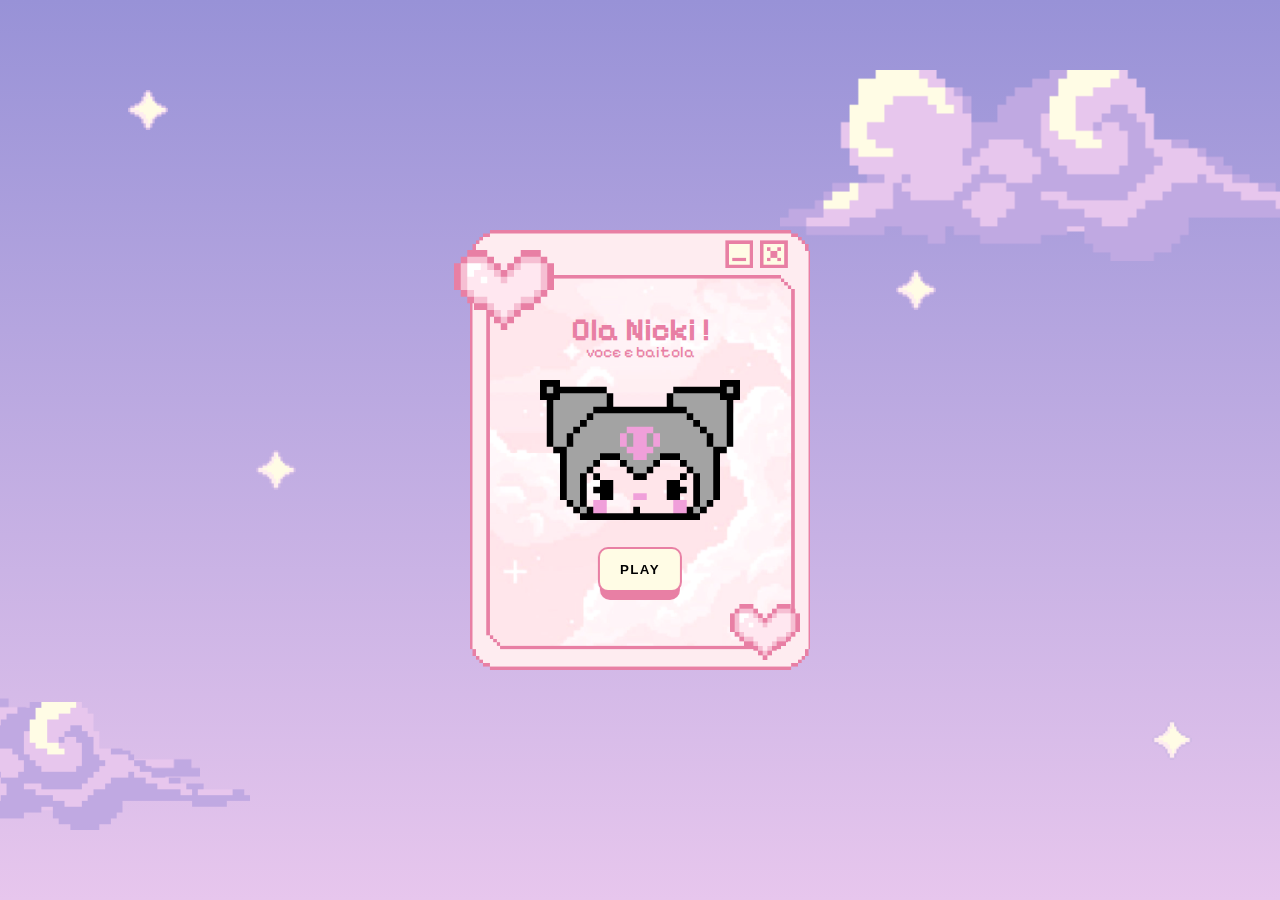
<file: index.html>
<!DOCTYPE html>
<html lang="en">
<head>
  <meta charset="UTF-8">
  <meta name="viewport" content="width=device-width, initial-scale=1.0">
  <title>pipipi</title>
  <link rel="preconnect" href="https://fonts.googleapis.com">
  <link rel="preconnect" href="https://fonts.gstatic.com" crossorigin>
  <link href="https://fonts.googleapis.com/css2?family=Pixelify+Sans:wght@400..700&display=swap" rel="stylesheet">
  <link rel="stylesheet" href="styles.css">
</head>
<body>
  <div class="card">
    <h1>Ola Nicki !</h1>
    <p>voce e baitola</p>

    <audio id="click-sound" src="click.wav"></audio>
    <button class="style-1" id="play-button">PLAY</button>
</script>
    <img src="heart.png" alt="mwah" class="heart">
    <img src="heart.png" alt="mwah" class="balloon">
    <img src="frame.png" class="background-image">
    
    <div class="kuromi-container">
      <img src="kuromi.png" class="kuromi-open">
      <img src="blink.png" class="kuromi-blink">
    </div>
  </div>
  <img src="star.png" class="star star-1">
  <img src="star.png" class="star star-2">
  <img src="star.png" class="star star-3">
  <img src="star.png" class="star star-4">
  <img src="cloud.png" class="cloud3">
  <img src="cloud.png" class="cloud">
  <img src="cloud.png" class="cloud2">
  <img src="cloud.png" class="cloud4">
  <script src="jjj.js"></script>

</body>
</html>
</file>
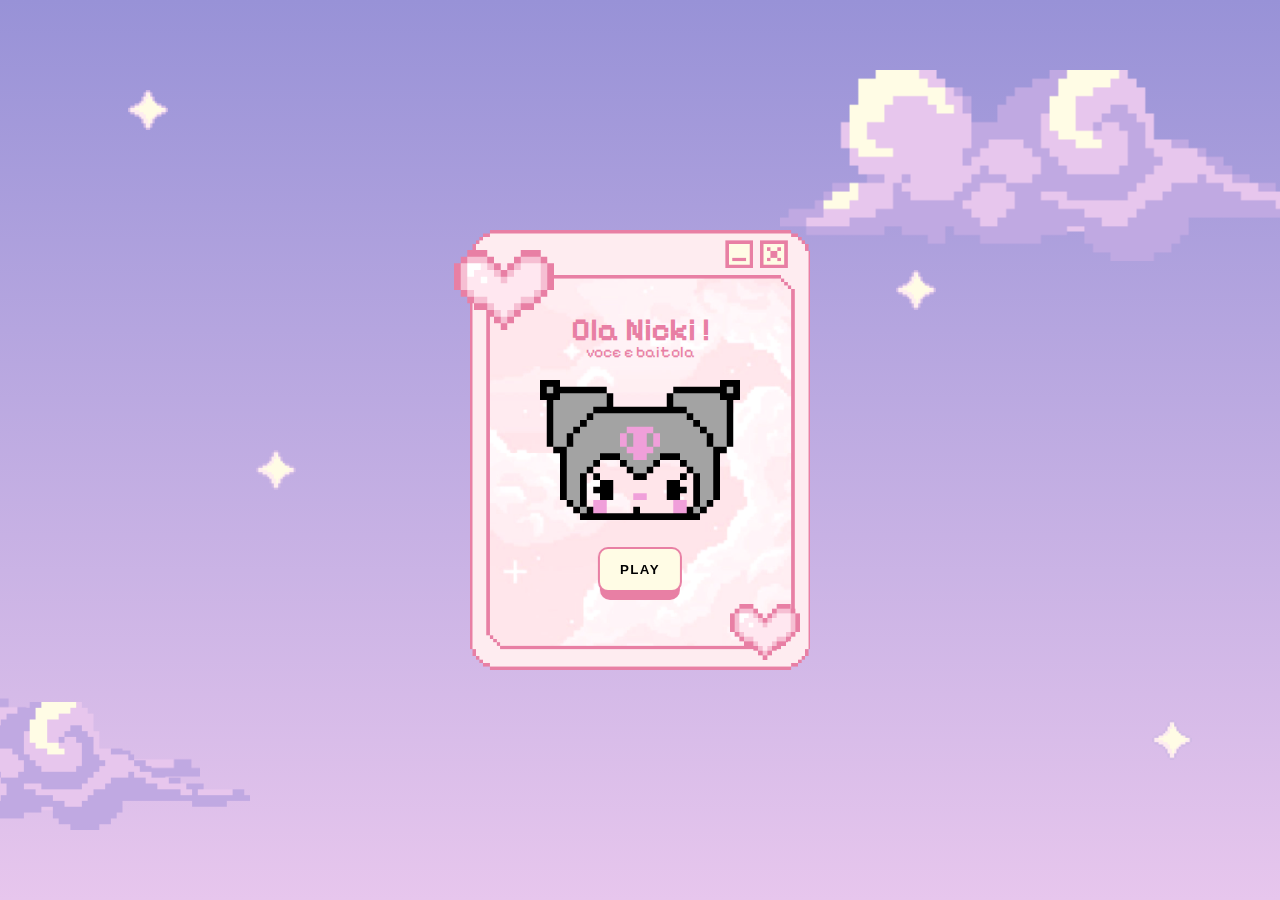
<file: site.html>
<!DOCTYPE html>
<html lang="ru">
<head>
  <meta charset="UTF-8">
  <meta name="viewport" content="width=device-width, initial-scale=1.0">
  <title>pipipi</title>
  <link rel="preconnect" href="https://fonts.googleapis.com">
  <link rel="preconnect" href="https://fonts.gstatic.com" crossorigin>
  <link href="https://fonts.googleapis.com/css2?family=Pixelify+Sans:wght@400..700&display=swap" rel="stylesheet">
  <link rel="stylesheet" href="styles.css">
</head>
<body>
  <div class="card">
    <h1>Ola Nicki !</h1>
    <p>voce e baitola</p>

    <audio id="click-sound" src="click.wav"></audio>
    <button class="style-1" id="play-button">PLAY</button>
</script>
    <img src="heart.png" alt="mwah" class="heart">
    <img src="heart.png" alt="mwah" class="balloon">
    <img src="frame.png" class="background-image">
    
    <div class="kuromi-container">
      <img src="kuromi.png" class="kuromi-open">
      <img src="blink.png" class="kuromi-blink">
    </div>
  </div>
  <img src="star.png" class="star star-1">
  <img src="star.png" class="star star-2">
  <img src="star.png" class="star star-3">
  <img src="star.png" class="star star-4">
  <img src="cloud.png" class="cloud3">
  <img src="cloud.png" class="cloud">
  <img src="cloud.png" class="cloud2">
  <img src="cloud.png" class="cloud4">
  <script src="jjj.js"></script>

</body>
</html>
</file>
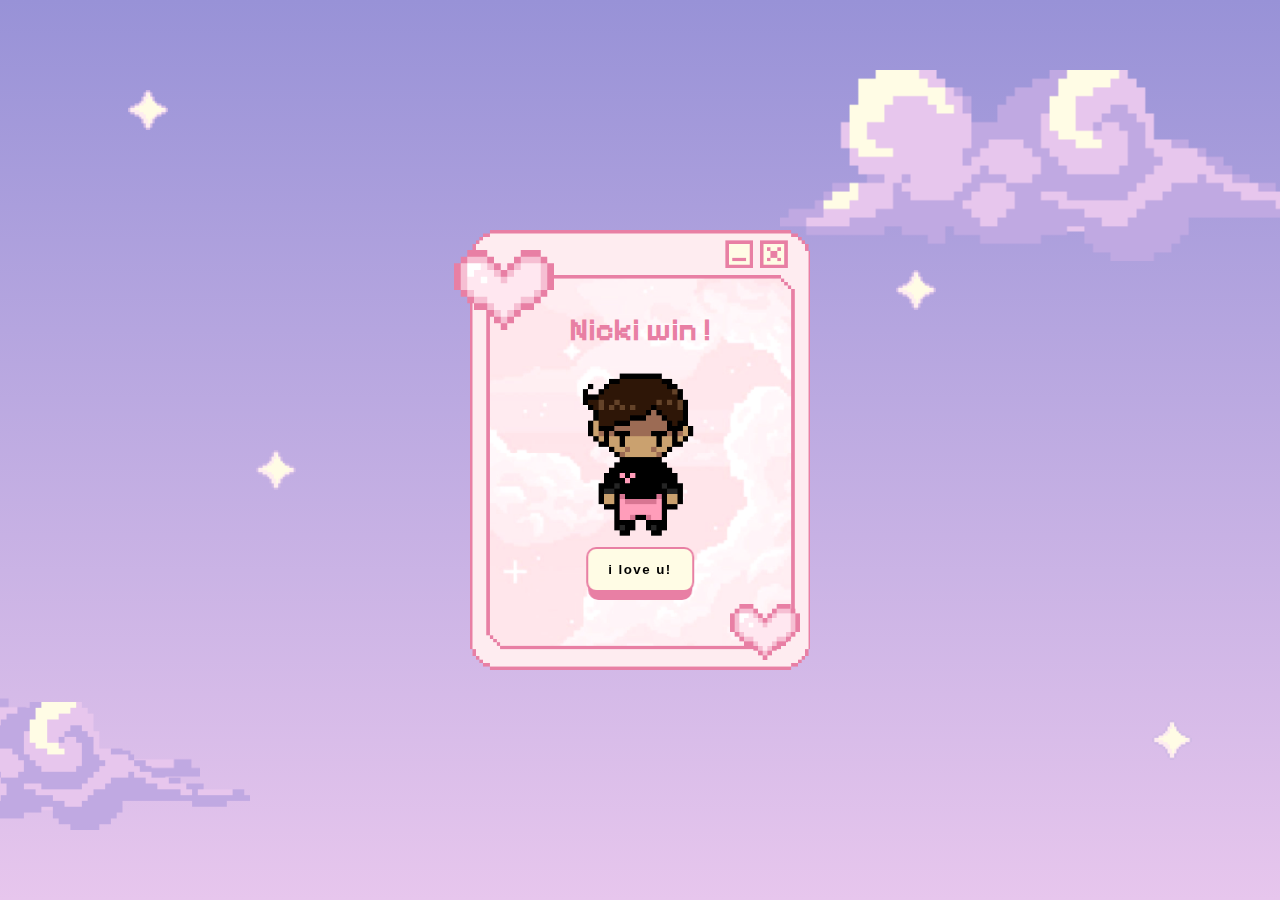
<file: win!.html>
<!DOCTYPE html>
<html>
    <body>
        <meta charset="UTF-8">
        <meta name="viewport" content="width=device-width, initial-scale=1.0">
        <title>pipipi</title>
        <link rel="preconnect" href="https://fonts.googleapis.com">
        <link rel="preconnect" href="https://fonts.gstatic.com" crossorigin>
        <link href="https://fonts.googleapis.com/css2?family=Pixelify+Sans:wght@400..700&display=swap" rel="stylesheet">
        <link rel="stylesheet" href="styles.css">
    </body>
    <body>
        <div class="card">
          <h1>Nicki win !</h1>
          <button class="style-1" id="loveButton">i love u!</button>
          <img src="heart.png" alt="mwah" class="heart">
          <img src="heart.png" alt="mwah" class="balloon">
          <img src="frame.png" class="background-image">

          <div class="sophia-container">
            <img src="sophia.png" class="sophia-open">
            <img src="win.png" class="sophia-win">
          </div>
        </div>
        <img src="star.png" class="star star-1">
        <img src="star.png" class="star star-2">
        <img src="star.png" class="star star-3">
        <img src="star.png" class="star star-4">
        <img src="cloud.png" class="cloud3">
        <img src="cloud.png" class="cloud">
        <img src="cloud.png" class="cloud2">
        <img src="cloud.png" class="cloud4">

        <audio id="heartSound" src="heart-sound.mp3" preload="auto"></audio>

        <script src="script.js"></script>
      </body>
</html>
</file>
<file: styles.css>
:root {
  --bg: #fff;
  --text: #000000;
  --light-pink: #FFFCE5;
  --pink: #E87FA4;
  --dark-pink: #E87FA4;
  --pink-border: #E87FA4;
  --pink-border-bottom: #E87FA4;
  --pink-shadow: #E87FA4;
}
body {
  font-family: 'Pixelify Sans', sans-serif;
  font-size: 1rem;
  line-height: 1.5;
  display: flex;
  align-items: center;
  justify-content: center;
  margin: 0;
  min-height: 100vh;
  background: var(--bg);

}
body {
  margin: 0;
  height: 100vh;
  display: flex;
  justify-content: center;
  align-items: center;
  background: linear-gradient(to bottom, #9892D7, #E7C6ED);
  font-family: 'Pixelify Sans', sans-serif;
}

h1 {
  position: absolute;
  top: 55px;
  left: 50%;
  transform: translateX(-50%);
  z-index: 1;
  color: #E87FA4;
}

p {
  position: relative;
  z-index: 1;
  margin-top: 90px;
  color: #E87FA4;
}

.card {
  position: relative;
  text-align: center;
  padding: 20px;
  border-radius: 20px;
  width: 300px;
  height: 400px;
}

.kuromi-container {
  position: absolute;
  top: 50%; 
  left: 50%;
  transform: translate(-50%, -50%);
  width: 200px;
  height: 200px;
}

.kuromi-open,
.kuromi-blink {
  position: absolute;
  top: 0;
  left: 0;
  width: 100%;
  height: 100%;
  object-fit: contain; 
}

.kuromi-open {
  opacity: 1; 
  animation: blinkOpen 3s steps(1, end) infinite; 
}

.kuromi-blink {
  opacity: 0;
  animation: blinkClose 3s steps(1, end) infinite; 
}

@keyframes blinkOpen {
  0%, 100% {
    opacity: 1; /* Открытые глаза */
  }
  50% {
    opacity: 0; /* Закрытые глаза */
  }
}

@keyframes blinkClose {
  0%, 100% {
    opacity: 0; 
  }
  50% {
    opacity: 1;
  }
}

.background-image {
  position: absolute;
  top: 0;
  left: 0;
  width: 100%;
  height: 100%;
  object-fit: cover;
  z-index: -1;
  border-radius: 20px;
}

.heart {
  position: absolute;
  top: 20px;
  left: 10%;
  transform: translateX(-50%);
  width: 100px;
  animation: float 3s infinite ease-in-out;
}

.balloon {
  position: absolute;
  bottom: 10px;
  right: 10px;
  width: 70px;
  animation: float 2.5s infinite ease-in-out;
}

@keyframes float {
  0%, 100% {
    transform: translateY(0);
  }
  50% {
    transform: translateY(-10px);
  }
}

.cloud {
  position: absolute;
  bottom: 70px;
  left: -150px;
  width: 400px;
  animation: floatCloud 150s linear infinite;
}

@keyframes floatCloud {
  0% {
    left: -150px;
  }
  100% {
    left: 100%;
  }
}

.cloud2 {
  position: absolute;
  top: 70px;
  right: -100px;
  width: 600px;
  animation: floatCloud2 150s linear infinite;
}

@keyframes floatCloud2 {
  0% {
    right: -100px;
  }
  100% {
    right: -200%;
  }
}

.cloud3 {
  position: absolute;
  bottom: 80px;
  left: -400px;
  width: 600px;
  animation: floatCloud3 150s linear infinite;
}

@keyframes floatCloud3 {
  0% {
    left: -400px;
  }
  100% {
    left: 100%;
  }
}

.cloud4 {
  position: absolute;
  top: 70px;
  left: -600px;
  width: 400px;
  animation: floatCloud4 150s linear infinite;
}

@keyframes floatCloud4 {
  0% {
    left: -600px;
  }
  100% {
    left: 100%;
  }
}

.star {
  position: absolute;
  width: 40px;
  height: 40px;
  animation: twinkle 2s infinite ease-in-out;
}

.star-1 {
  top: 10%;
  left: 10%;
  animation-delay: 0s;
}

.star-2 {
  top: 30%;
  left: 70%;
  animation-delay: 1s;
}

.star-3 {
  top: 50%;
  left: 20%;
  animation-delay: 0.5s;
}

.star-4 {
  top: 80%;
  left: 90%;
  animation-delay: 1.5s;
}

@keyframes twinkle {
  0%, 100% {
    opacity: 1;
    transform: scale(1);
  }
  50% {
    opacity: 0.3;
    transform: scale(0.9);
  }
}

button.style-1 {
  position: absolute;
  top: 72%; 
  left: 50%; 
  transform: translateX(-50%);
  font-weight: 600;
  letter-spacing: 0.11em;
  color: var(--text);
  padding: 1em 1.5em;
  background: var(--light-pink);
  border: 2px solid var(--pink-border);
  border-radius: 10px;
  transform-style: preserve-3d;
  transition: transform 150ms cubic-bezier(0, 0, 0.58, 1);
  z-index: 2; 
}

button.style-1::before {
  position: absolute;
  content: '';
  width: 100%;
  height: 100%;
  top: 0;
  left: 0;
  background: var(--dark-pink);
  border-radius: 10px;
  box-shadow: 0 0 0 2px var(--pink-border-bottom), 0 0 0.625em 0 0 var(--pink-shadow);
  transform: translate3d(0, 0.75em, -1em);
  transition: transform 150ms cubic-bezier(0, 0, 0.58, 1);
  z-index: -1;
}

button.style-1:hover {
  background: var(--pink);
  transform: translate(-50%, 0.25em);
}

button.style-1:hover::before {
  transform: translate3d(0, 0.5em, -1em);
}

button.style-1:active {
  background: var(--pink);
  transform: translate(-50%, 0.75em);
}

button.style-1:active::before {
  transform: translate3d(0, 0, -1em);
}

body {
  margin: 0;
  height: 100vh;
  display: flex;
  justify-content: center;
  align-items: center;
  background: linear-gradient(to bottom, #9892D7, #E7C6ED);
  font-family: 'Pixelify Sans', sans-serif;
}

.card1 {
  position: relative;
  text-align: center;
  padding: 20px;
  border-radius: 20px;
  width: 500px;
  height: 500px;
}

.background-image1 {
  position: absolute;
  top: 0;
  left: 0;
  width: 100%;
  height: 100%;
  object-fit: cover;
  z-index: -1;
  border-radius: 20px;
}

.sophia-container {
  position: absolute;
  top: 50%; 
  left: 50%;
  transform: translate(-50%, -50%);
  width: 200px;
  height: 200px;
}

.sophia-open,
.sophia-win {
  position: absolute;
  top: 0;
  left: 0;
  width: 100%;
  height: 100%;
  object-fit: contain; 
}

.sophia-open {
  opacity: 1; 
  animation: sOpen 2s steps(1, end) infinite; 
}

.sophia-win {
  opacity: 0;
  animation: sWin 2s steps(1, end) infinite; 
}

@keyframes sOpen {
  0%, 100% {
    opacity: 1;
  }
  50% {
    opacity: 0;
  }
}

@keyframes sWin {
  0%, 100% {
    opacity: 0; 
  }
  50% {
    opacity: 1;
  }
}

.heart-animation {
  position: absolute;
  width: 40px;
  height: 40px;
  pointer-events: none;
  animation: float-up 3s linear forwards;
  z-index: 100;
  filter: drop-shadow(0 0 5px rgba(232, 127, 164, 0.7));
}

@keyframes float-up {
  0% {
    transform: translateY(100vh) translateX(calc(-50% + random(200) - 100px)) rotate(0deg);
    opacity: 1;
  }
  70% {
    opacity: 0.8;
  }
  100% {
    transform: translateY(-100px) translateX(calc(-50% + random(200) - 100px)) rotate(360deg);
    opacity: 0;
  }
}

/* Адаптация кнопки для работы с анимацией */
button.style-1 {
  position: absolute;
  top: 72%; 
  left: 50%; 
  transform: translateX(-50%);
  font-weight: 600;
  letter-spacing: 0.11em;
  color: var(--text);
  padding: 1em 1.5em;
  background: var(--light-pink);
  border: 2px solid var(--pink-border);
  border-radius: 10px;
  transform-style: preserve-3d;
  transition: transform 150ms cubic-bezier(0, 0, 0.58, 1);
  z-index: 2;
  cursor: pointer;
}

/* Медиа-запросы для адаптивности (если нужно) */
@media (max-width: 600px) {
  .heart-animation {
    width: 30px;
    height: 30px;
  }
  
  button.style-1 {
    padding: 0.8em 1.2em;
    font-size: 0.9rem;
  }
}

.heart-bubble {
  position: fixed;
  width: 40px;
  height: 40px;
  background-image: url('heart.png');
  background-size: contain;
  background-repeat: no-repeat;
  pointer-events: none;
  z-index: 100;
  animation: float-up 4s ease-in forwards;
  opacity: 0;
  transform: translateY(0);
  bottom: -50px;
}

@keyframes float-up {
  0% {
    transform: translateY(0) translateX(0) rotate(0deg);
    opacity: 0;
    bottom: -50px;
  }
  10% {
    opacity: 1;
  }
  70% {
    opacity: 0.9;
  }
  100% {
    transform: translateY(-100vh) translateX(calc(var(--random-x) * 1px)) rotate(360deg);
    opacity: 0;
    bottom: 100vh;
  }
}
</file>
